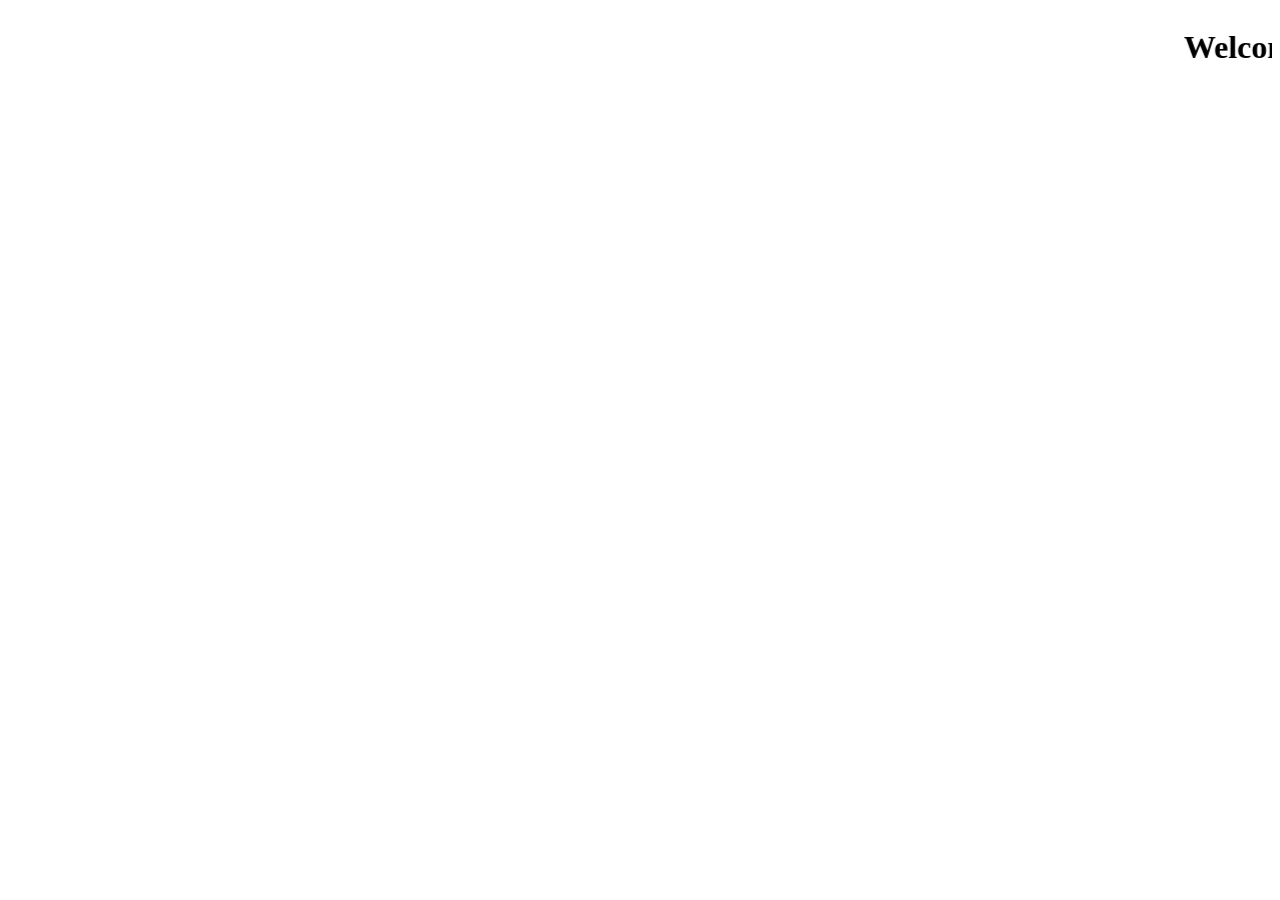
<file: src/main/resources/templates/index.html>
<!DOCTYPE html>
<html>
    <head>
        <title>Travel Comparison</title>
    </head>
    <body>
        <marquee>
            <h1>Welcome to Travel Comparison</h1>
        </marquee>
    </body>
</html>
</file>
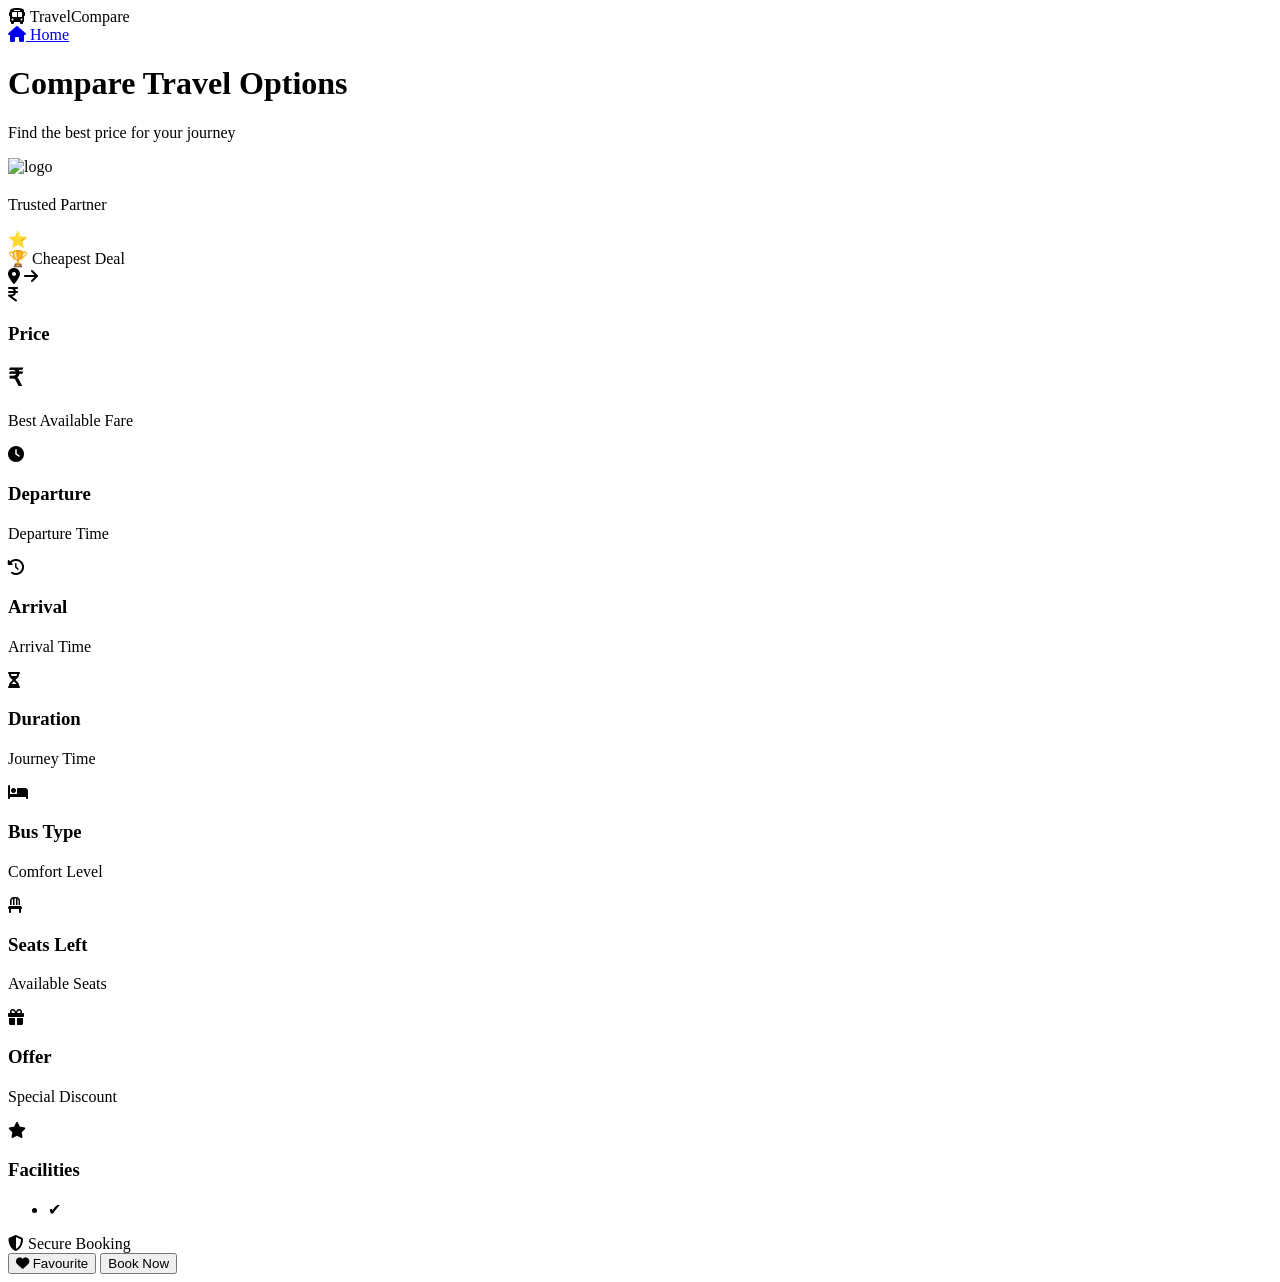
<file: src/main/resources/templates/compare.html>
<!DOCTYPE html>
<html xmlns:th="http://www.thymeleaf.org">

<head>

<meta charset="UTF-8">
<title>Travel Comparison</title>

<link rel="stylesheet" th:href="@{/css/style.css}">

<link
rel="stylesheet"
href="https://cdnjs.cloudflare.com/ajax/libs/font-awesome/6.5.2/css/all.min.css">

</head>

<body class="compare-page">

<div class="navbar">

<div class="logo">

<i class="fa-solid fa-bus"></i>

<span>TravelCompare</span>

</div>

<a href="/home" class="home-btn">

<i class="fa-solid fa-house"></i>

Home

</a>

</div>

<div class="page-title">

<h1>

Compare Travel Options

</h1>

<p>

Find the best price for your journey

</p>

</div>

<div class="compare-container">

<div class="compare-card"

th:each="option:${options}">

<div class="card-top">

<div class="company">

<img
th:src="${option.imageUrl}"
alt="logo">

<div>

<h2
th:text="${option.website}">

</h2>

<p>

Trusted Partner

</p>

</div>

</div>

<div class="rating">

⭐

<span
th:text="${option.rating}">

</span>

</div>

</div>

<div class="badge">

🏆 Cheapest Deal

</div>

<div class="route">

<i class="fa-solid fa-location-dot"></i>

<span
th:text="${option.source}">

</span>

<i class="fa-solid fa-arrow-right"></i>

<span
th:text="${option.destination}">

</span>

</div>

<div class="details-grid">

<div class="detail-box">

<i class="fa-solid fa-indian-rupee-sign icon"></i>

<h3>Price</h3>

<h2>

₹<span
th:text="${option.price}">
</span>

</h2>

<p>

Best Available Fare

</p>

</div>

<div class="detail-box">

<i class="fa-solid fa-clock icon"></i>

<h3>Departure</h3>

<h2
th:text="${option.departureTime}">
</h2>

<p>

Departure Time

</p>

</div>

<div class="detail-box">

<i class="fa-solid fa-clock-rotate-left icon"></i>

<h3>Arrival</h3>

<h2
th:text="${option.arrivalTime}">
</h2>

<p>

Arrival Time

</p>

</div>

<div class="detail-box">

<i class="fa-solid fa-hourglass-half icon"></i>

<h3>Duration</h3>

<h2
th:text="${option.duration}">
</h2>

<p>

Journey Time

</p>

</div>
<div class="detail-box">

<i class="fa-solid fa-bed icon"></i>

<h3>Bus Type</h3>

<h2 th:text="${option.busType}"></h2>

<p>Comfort Level</p>

</div>

<div class="detail-box">

<i class="fa-solid fa-chair icon"></i>

<h3>Seats Left</h3>

<h2>

<span th:text="${option.seatsLeft}"></span>

</h2>

<p>Available Seats</p>

</div>

<div class="detail-box">

<i class="fa-solid fa-gift icon"></i>

<h3>Offer</h3>

<h2 th:text="${option.offer}"></h2>

<p>Special Discount</p>

</div>

<div class="detail-box facilities">

<i class="fa-solid fa-star icon"></i>

<h3>Facilities</h3>

<ul>

<li th:each="facility : ${#strings.arraySplit(option.facilities, ',')}">
    ✔ <span th:text="${facility}"></span>
</li>

</ul>

</div>

</div>

<div class="card-footer">

<div class="secure">

<i class="fa-solid fa-shield-halved"></i>

Secure Booking

</div>

<div class="buttons">

<button class="fav">

<i class="fa-solid fa-heart"></i>

Favourite

</button>

<a
th:href="${option.bookingLink}"
target="_blank">

<button class="book">

Book Now

</button>

</a>

</div>

</div>

</div>

</div>

</body>

</html>
</file>
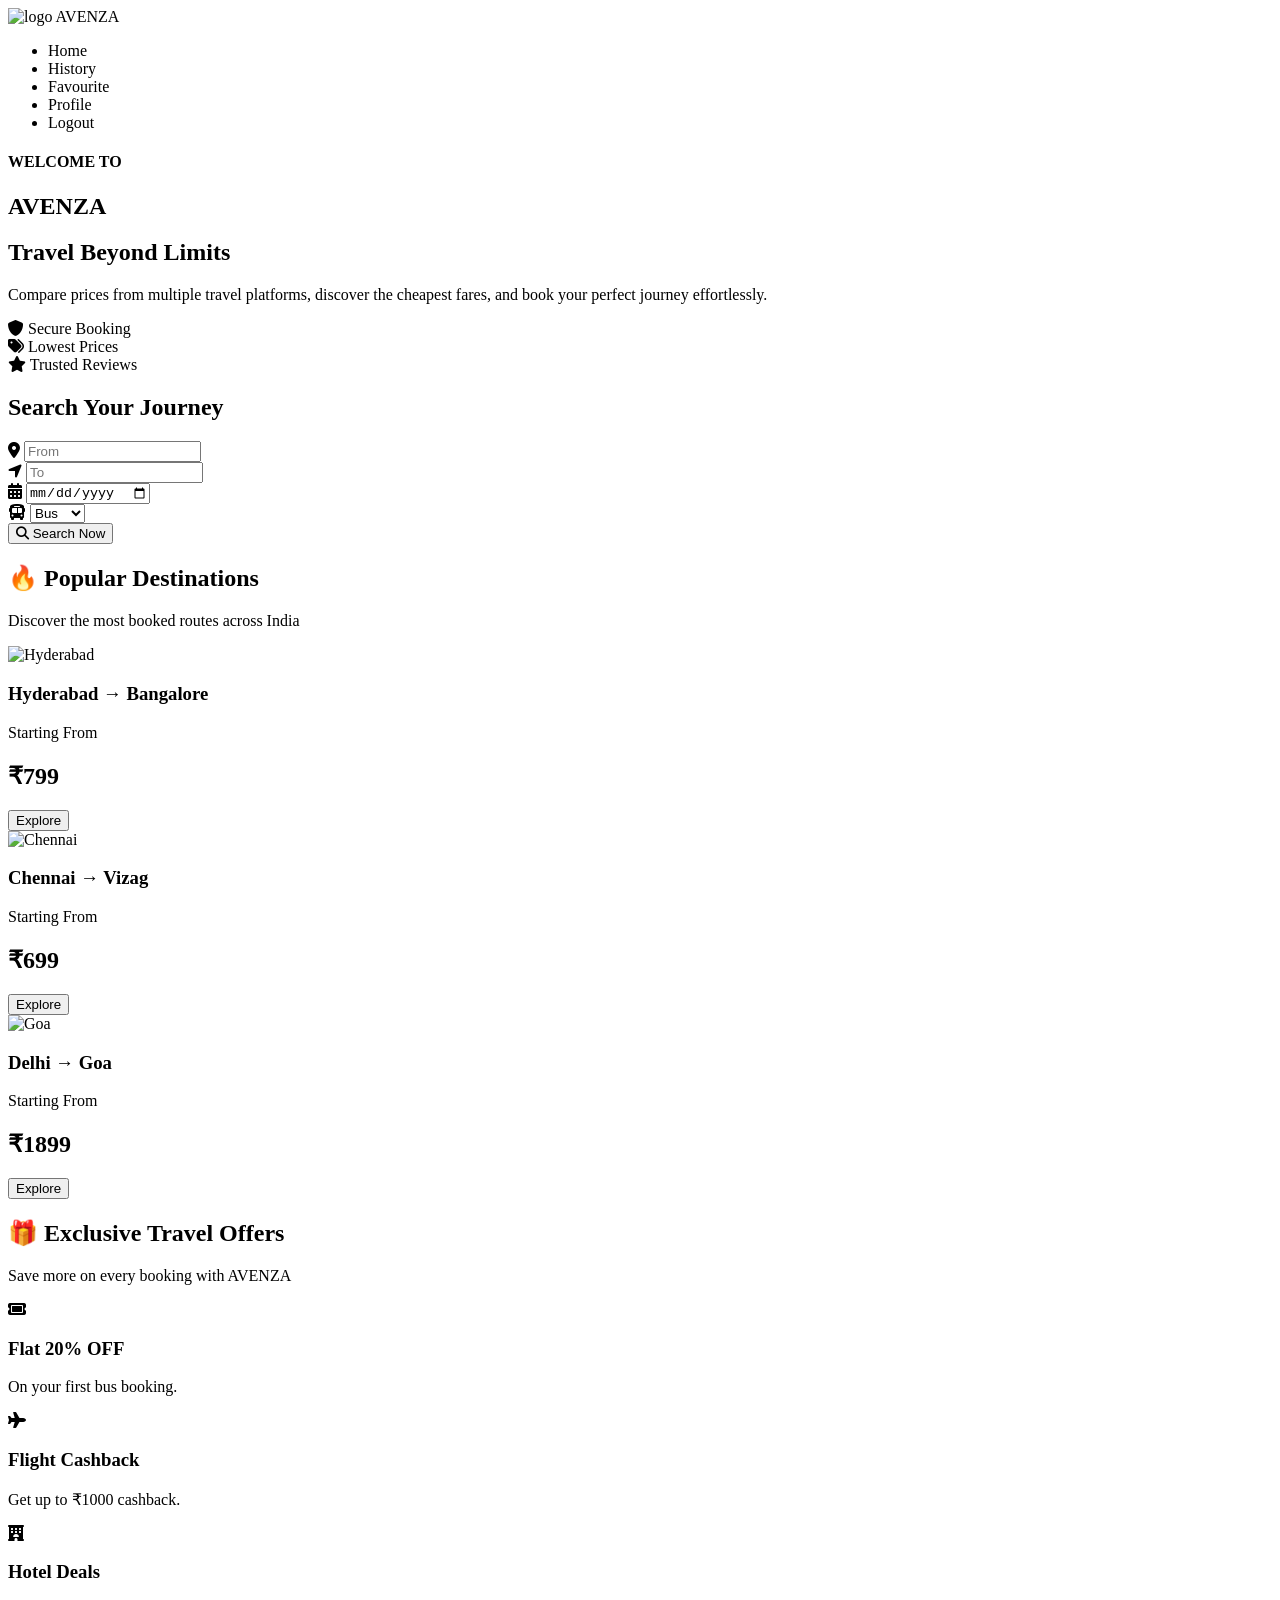
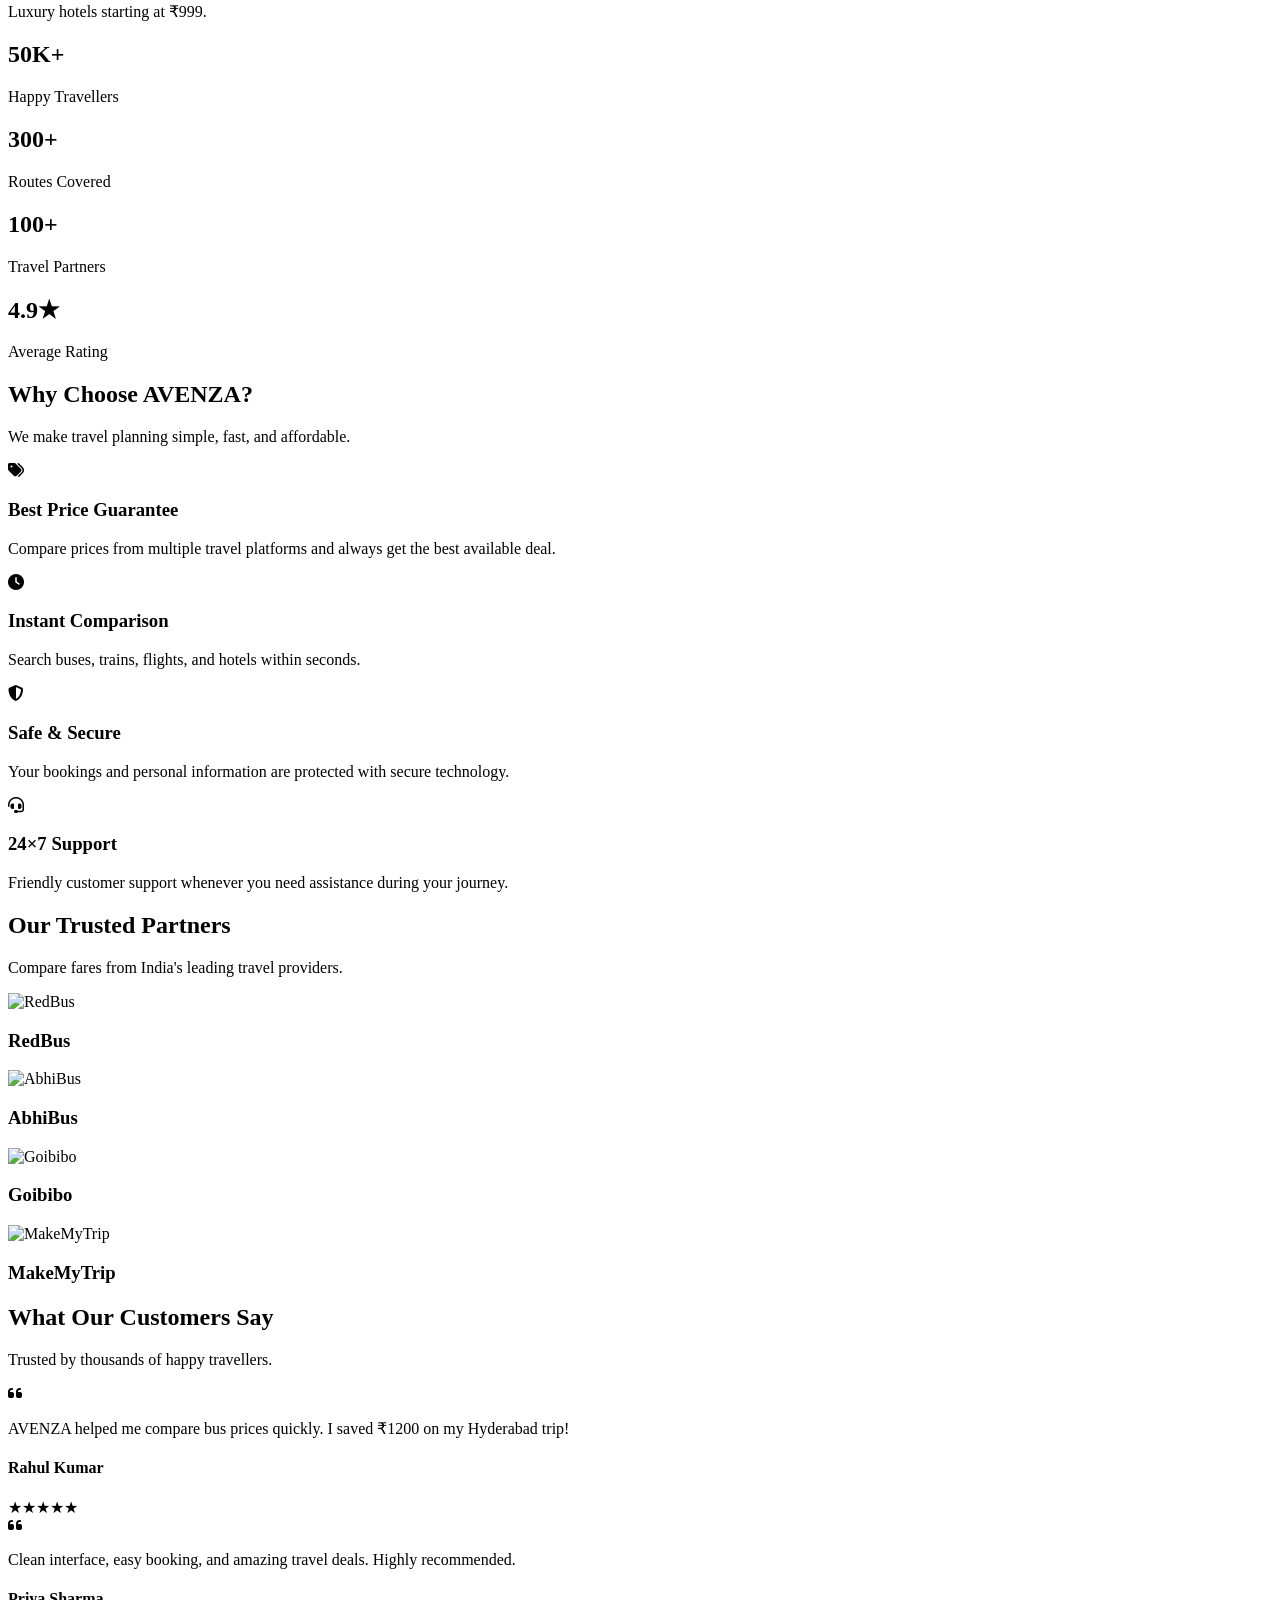
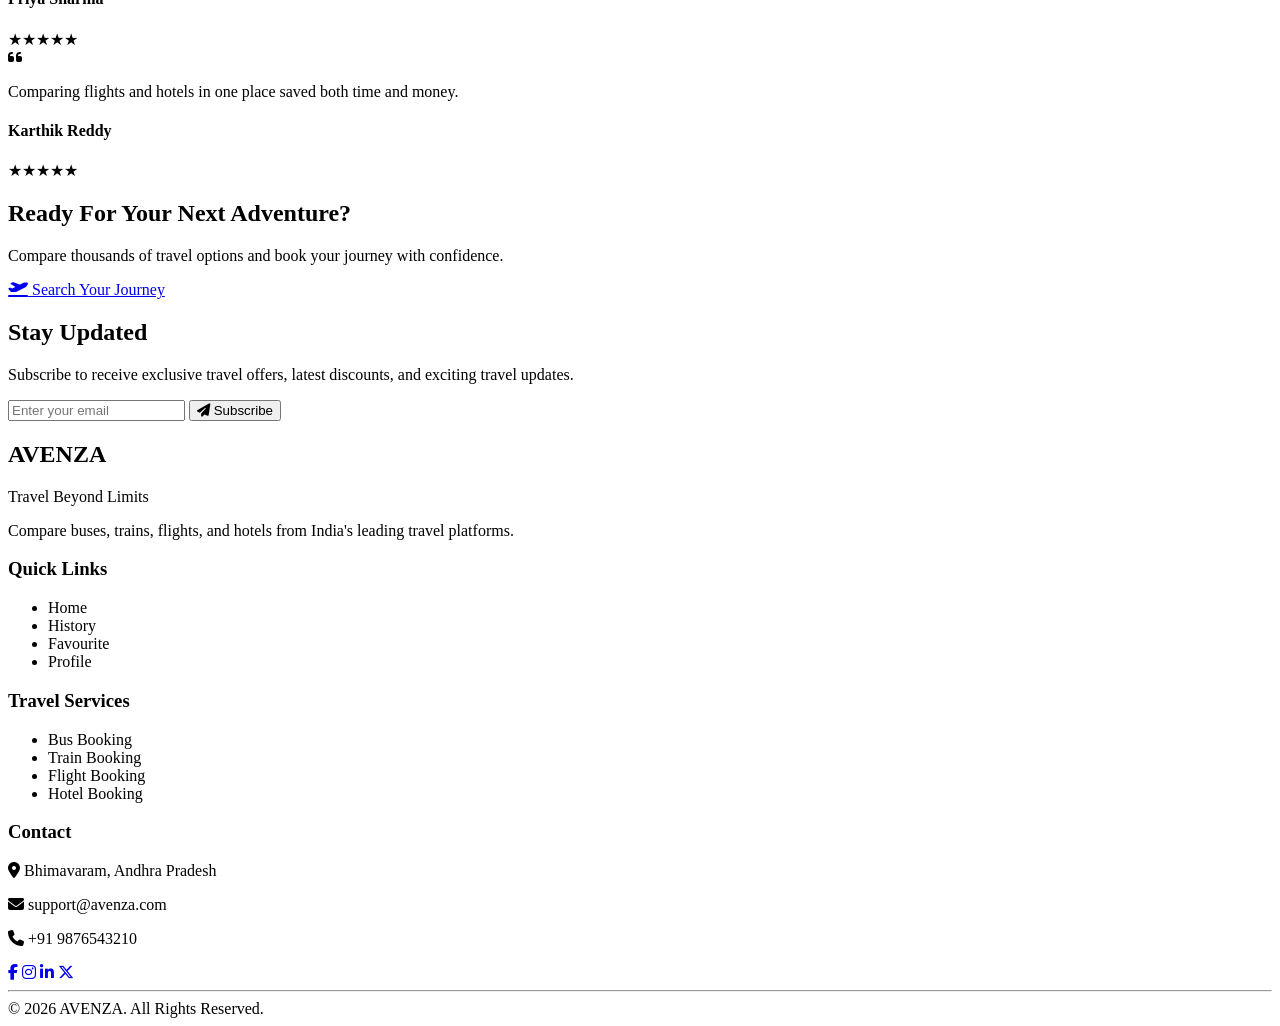
<file: src/main/resources/templates/home.html>
<!DOCTYPE html>
<html xmlns:th="http://www.thymeleaf.org">

<head>

    <meta charset="UTF-8">
    <meta name="viewport" content="width=device-width, initial-scale=1.0">

    <title>AVENZA | Travel Beyond Limits</title>

    <link rel="icon" th:href="@{/images/favicon.png}">

    <link rel="stylesheet" th:href="@{/css/home.css}">

    <link rel="preconnect" href="https://fonts.googleapis.com">

    <link href="https://fonts.googleapis.com/css2?family=Poppins:wght@300;400;500;600;700&display=swap" rel="stylesheet">

    <link href="https://cdnjs.cloudflare.com/ajax/libs/font-awesome/6.5.2/css/all.min.css" rel="stylesheet">

</head>

<body>

<!-- ================= NAVBAR ================= -->

<nav class="navbar">

    <div class="logo">

        <img th:src="@{/images/avenza-logo.png}" alt="logo">

        <span>AVENZA</span>

    </div>

    <ul>

        <li><a th:href="@{/home}" class="active">Home</a></li>

        <li><a th:href="@{/history}">History</a></li>

        <li><a th:href="@{/favourite}">Favourite</a></li>

        <li><a th:href="@{/profile}">Profile</a></li>

        <li>

            <a class="logout-btn"

               th:href="@{/logout}">

                Logout

            </a>

        </li>

    </ul>

</nav>

<!-- ================= HERO ================= -->

<section class="hero">

    <div class="overlay"></div>

    <div class="hero-left">

        <h4>WELCOME TO</h4>

        <h1>

            AVENZA

        </h1>

        <h2>

            Travel Beyond Limits

        </h2>

        <p>

            Compare prices from multiple travel platforms,
            discover the cheapest fares,
            and book your perfect journey effortlessly.

        </p>

        <div class="features">

            <div>

                <i class="fa-solid fa-shield"></i>

                Secure Booking

            </div>

            <div>

                <i class="fa-solid fa-tags"></i>

                Lowest Prices

            </div>

            <div>

                <i class="fa-solid fa-star"></i>

                Trusted Reviews

            </div>

        </div>

    </div>

    <!-- Search Card -->

    <div class="search-card">

        <h2>

            Search Your Journey

        </h2>

        <form action="/search" method="post">

            <div class="input-group">

                <i class="fa-solid fa-location-dot"></i>

                <input

                        type="text"

                        name="source"

                        placeholder="From"

                        required>

            </div>

            <div class="input-group">

                <i class="fa-solid fa-location-arrow"></i>

                <input

                        type="text"

                        name="destination"

                        placeholder="To"

                        required>

            </div>

            <div class="input-group">

                <i class="fa-solid fa-calendar-days"></i>

                <input

                        type="date"

                        name="date"

                        required>

            </div>

            <div class="input-group">

                <i class="fa-solid fa-bus"></i>

                <select name="travelType">

                    <option>Bus</option>

                    <option>Train</option>

                    <option>Flight</option>

                    <option>Hotel</option>

                </select>

            </div>

            <button type="submit">

                <i class="fa-solid fa-magnifying-glass"></i>

                Search Now

            </button>

        </form>

    </div>

</section>

<!-- ================= POPULAR DESTINATIONS ================= -->

<section class="popular">

    <h2>🔥 Popular Destinations</h2>

    <p class="section-subtitle">
        Discover the most booked routes across India
    </p>

    <div class="destination-container">

        <div class="destination-card">

            <img th:src="@{/images/hyderabad.jpg}" alt="Hyderabad">

            <div class="destination-content">

                <h3>Hyderabad → Bangalore</h3>

                <p>Starting From</p>

                <h1>₹799</h1>

                <button>Explore</button>

            </div>

        </div>

        <div class="destination-card">

            <img th:src="@{/images/chennai.jpg}" alt="Chennai">

            <div class="destination-content">

                <h3>Chennai → Vizag</h3>

                <p>Starting From</p>

                <h1>₹699</h1>

                <button>Explore</button>

            </div>

        </div>

        <div class="destination-card">

            <img th:src="@{/images/goa.jpg}" alt="Goa">

            <div class="destination-content">

                <h3>Delhi → Goa</h3>

                <p>Starting From</p>

                <h1>₹1899</h1>

                <button>Explore</button>

            </div>

        </div>

    </div>

</section>

<!-- ================= SPECIAL OFFERS ================= -->

<section class="offers">

    <h2>🎁 Exclusive Travel Offers</h2>

    <p class="section-subtitle">
        Save more on every booking with AVENZA
    </p>

    <div class="offer-container">

        <div class="offer-card">

            <i class="fa-solid fa-ticket"></i>

            <h3>Flat 20% OFF</h3>

            <p>On your first bus booking.</p>

        </div>

        <div class="offer-card">

            <i class="fa-solid fa-plane"></i>

            <h3>Flight Cashback</h3>

            <p>Get up to ₹1000 cashback.</p>

        </div>

        <div class="offer-card">

            <i class="fa-solid fa-hotel"></i>

            <h3>Hotel Deals</h3>

            <p>Luxury hotels starting at ₹999.</p>

        </div>

    </div>

</section>

<!-- ================= STATISTICS ================= -->

<section class="statistics">

    <div class="stat-box">

        <h1>50K+</h1>

        <p>Happy Travellers</p>

    </div>

    <div class="stat-box">

        <h1>300+</h1>

        <p>Routes Covered</p>

    </div>

    <div class="stat-box">

        <h1>100+</h1>

        <p>Travel Partners</p>

    </div>

    <div class="stat-box">

        <h1>4.9★</h1>

        <p>Average Rating</p>

    </div>

</section>
<!-- ================= WHY CHOOSE AVENZA ================= -->

<section class="why-us">

    <h2>Why Choose AVENZA?</h2>

    <p class="section-subtitle">
        We make travel planning simple, fast, and affordable.
    </p>

    <div class="why-container">

        <div class="why-card">

            <i class="fa-solid fa-tags"></i>

            <h3>Best Price Guarantee</h3>

            <p>
                Compare prices from multiple travel platforms
                and always get the best available deal.
            </p>

        </div>

        <div class="why-card">

            <i class="fa-solid fa-clock"></i>

            <h3>Instant Comparison</h3>

            <p>
                Search buses, trains, flights, and hotels
                within seconds.
            </p>

        </div>

        <div class="why-card">

            <i class="fa-solid fa-shield-halved"></i>

            <h3>Safe & Secure</h3>

            <p>
                Your bookings and personal information
                are protected with secure technology.
            </p>

        </div>

        <div class="why-card">

            <i class="fa-solid fa-headset"></i>

            <h3>24×7 Support</h3>

            <p>
                Friendly customer support whenever you need
                assistance during your journey.
            </p>

        </div>

    </div>

</section>

<!-- ================= TRAVEL PARTNERS ================= -->

<section class="partners">

    <h2>Our Trusted Partners</h2>

    <p class="section-subtitle">
        Compare fares from India's leading travel providers.
    </p>

    <div class="partner-container">

        <div class="partner-card">

            <img th:src="@{/images/redbus.png}" alt="RedBus">

            <h3>RedBus</h3>

        </div>

        <div class="partner-card">

            <img th:src="@{/images/abhibus.png}" alt="AbhiBus">

            <h3>AbhiBus</h3>

        </div>

        <div class="partner-card">

            <img th:src="@{/images/goibibo.png}" alt="Goibibo">

            <h3>Goibibo</h3>

        </div>

        <div class="partner-card">

            <img th:src="@{/images/makemytrip.png}" alt="MakeMyTrip">

            <h3>MakeMyTrip</h3>

        </div>

    </div>

</section>

<!-- ================= TESTIMONIALS ================= -->

<section class="testimonials">

    <h2>What Our Customers Say</h2>

    <p class="section-subtitle">
        Trusted by thousands of happy travellers.
    </p>

    <div class="testimonial-container">

        <div class="testimonial-card">

            <i class="fa-solid fa-quote-left"></i>

            <p>
                AVENZA helped me compare bus prices quickly.
                I saved ₹1200 on my Hyderabad trip!
            </p>

            <h4>Rahul Kumar</h4>

            <span>★★★★★</span>

        </div>

        <div class="testimonial-card">

            <i class="fa-solid fa-quote-left"></i>

            <p>
                Clean interface, easy booking, and amazing
                travel deals. Highly recommended.
            </p>

            <h4>Priya Sharma</h4>

            <span>★★★★★</span>

        </div>

        <div class="testimonial-card">

            <i class="fa-solid fa-quote-left"></i>

            <p>
                Comparing flights and hotels in one place
                saved both time and money.
            </p>

            <h4>Karthik Reddy</h4>

            <span>★★★★★</span>

        </div>

    </div>

</section>

<!-- ================= CALL TO ACTION ================= -->

<section class="cta">

    <h2>Ready For Your Next Adventure?</h2>

    <p>

        Compare thousands of travel options and book your
        journey with confidence.

    </p>

    <a href="#top" class="cta-btn">

        <i class="fa-solid fa-plane-departure"></i>

        Search Your Journey

    </a>

</section>

<!-- ================= NEWSLETTER ================= -->

<section class="newsletter">

    <div class="newsletter-content">

        <h2>Stay Updated</h2>

        <p>

            Subscribe to receive exclusive travel offers,
            latest discounts, and exciting travel updates.

        </p>

        <form class="newsletter-form">

            <input
                    type="email"
                    placeholder="Enter your email"
                    required>

            <button type="submit">

                <i class="fa-solid fa-paper-plane"></i>

                Subscribe

            </button>

        </form>

    </div>

</section>

<!-- ================= FOOTER ================= -->

<footer>

    <div class="footer-container">

        <div class="footer-column">

            <h2>AVENZA</h2>

            <p>

                Travel Beyond Limits

            </p>

            <p>

                Compare buses, trains, flights,
                and hotels from India's leading
                travel platforms.

            </p>

        </div>

        <div class="footer-column">

            <h3>Quick Links</h3>

            <ul>

                <li><a th:href="@{/home}">Home</a></li>

                <li><a th:href="@{/history}">History</a></li>

                <li><a th:href="@{/favourite}">Favourite</a></li>

                <li><a th:href="@{/profile}">Profile</a></li>

            </ul>

        </div>

        <div class="footer-column">

            <h3>Travel Services</h3>

            <ul>

                <li>Bus Booking</li>

                <li>Train Booking</li>

                <li>Flight Booking</li>

                <li>Hotel Booking</li>

            </ul>

        </div>

        <div class="footer-column">

            <h3>Contact</h3>

            <p>

                <i class="fa-solid fa-location-dot"></i>

                Bhimavaram, Andhra Pradesh

            </p>

            <p>

                <i class="fa-solid fa-envelope"></i>

                support@avenza.com

            </p>

            <p>

                <i class="fa-solid fa-phone"></i>

                +91 9876543210

            </p>

            <div class="social-icons">

                <a href="#"><i class="fab fa-facebook-f"></i></a>

                <a href="#"><i class="fab fa-instagram"></i></a>

                <a href="#"><i class="fab fa-linkedin-in"></i></a>

                <a href="#"><i class="fab fa-x-twitter"></i></a>

            </div>

        </div>

    </div>

    <hr>

    <div class="copyright">

        © 2026 AVENZA. All Rights Reserved.

    </div>

</footer>

<script th:src="@{/js/home.js}"></script>


</body>

</html>
</file>
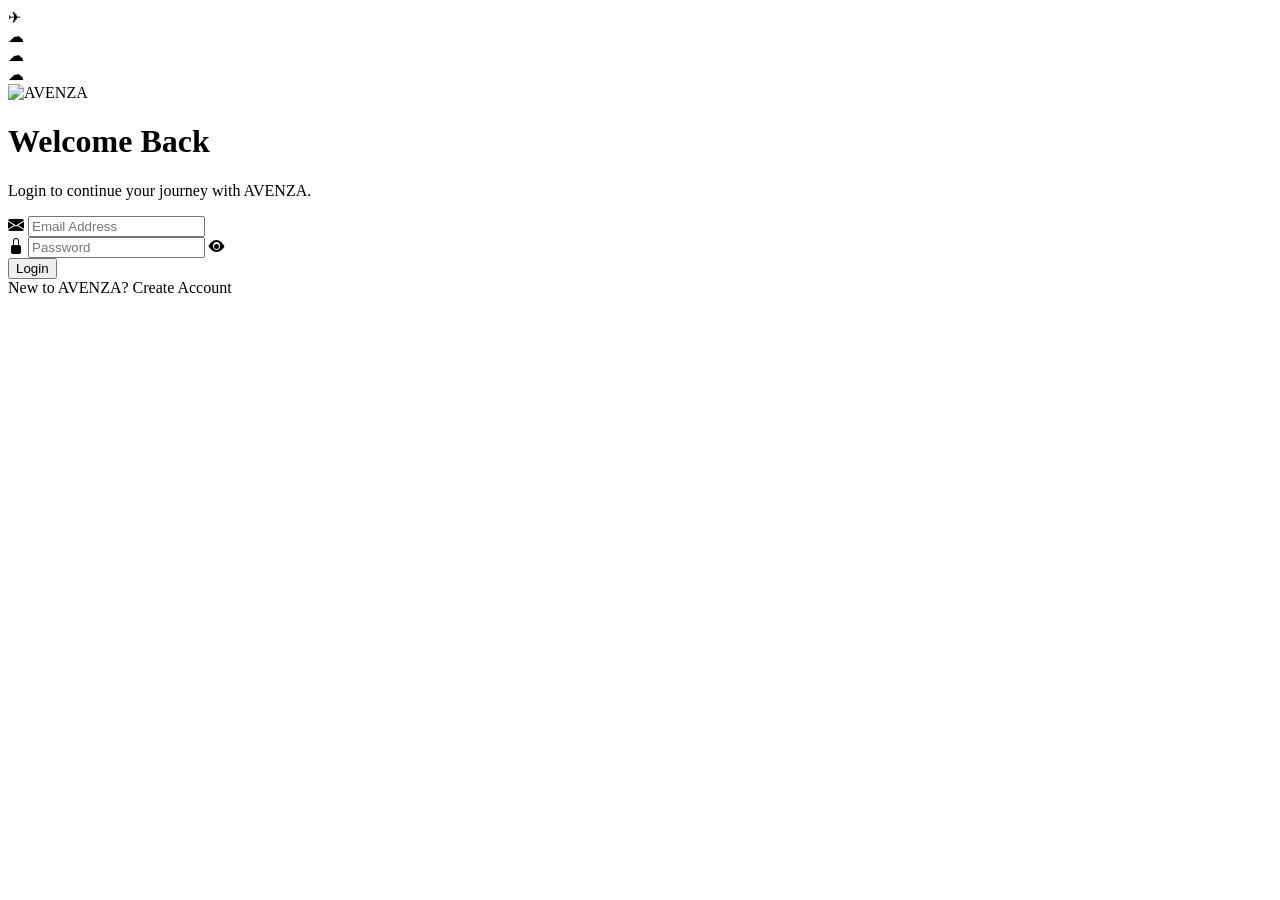
<file: src/main/resources/templates/login.html>
<!DOCTYPE html>
<html xmlns:th="http://www.thymeleaf.org">
<head>

    <meta charset="UTF-8">
    <meta name="viewport" content="width=device-width, initial-scale=1.0">

    <title>AVENZA | Login</title>

    <link rel="icon" type="image/png" th:href="@{/images/favicon.png}">

    <link rel="stylesheet"
          href="https://cdn.jsdelivr.net/npm/bootstrap-icons@1.11.3/font/bootstrap-icons.min.css">

    <link rel="stylesheet" th:href="@{/css/login.css}">

</head>

<body>

<div class="background">

    <div class="plane">✈</div>

    <div class="cloud cloud1">☁</div>
    <div class="cloud cloud2">☁</div>
    <div class="cloud cloud3">☁</div>

</div>

<div class="login-card">

    <img th:src="@{/images/avenza-logo.png}"
         class="logo"
         alt="AVENZA">

    <h1>Welcome Back</h1>

    <p>Login to continue your journey with AVENZA.</p>

    <form th:action="@{/login}" method="post">

        <div class="input-box">

            <i class="bi bi-envelope-fill"></i>

            <input
                    type="email"
                    name="username"
                    placeholder="Email Address"
                    required>

        </div>

        <div class="input-box">

            <i class="bi bi-lock-fill"></i>

            <input
                    type="password"
                    id="password"
                    name="password"
                    placeholder="Password"
                    required>

            <span onclick="togglePassword()" class="eye">
                <i class="bi bi-eye-fill"></i>
            </span>

        </div>

        <button type="submit">

            Login

        </button>

    </form>

    <div class="register-link">

        New to AVENZA?

        <a th:href="@{/register}">
            Create Account
        </a>

    </div>

</div>

<script>

function togglePassword(){

    let p=document.getElementById("password");

    p.type=(p.type==="password")?"text":"password";

}

</script>

</body>
</html>
</file>
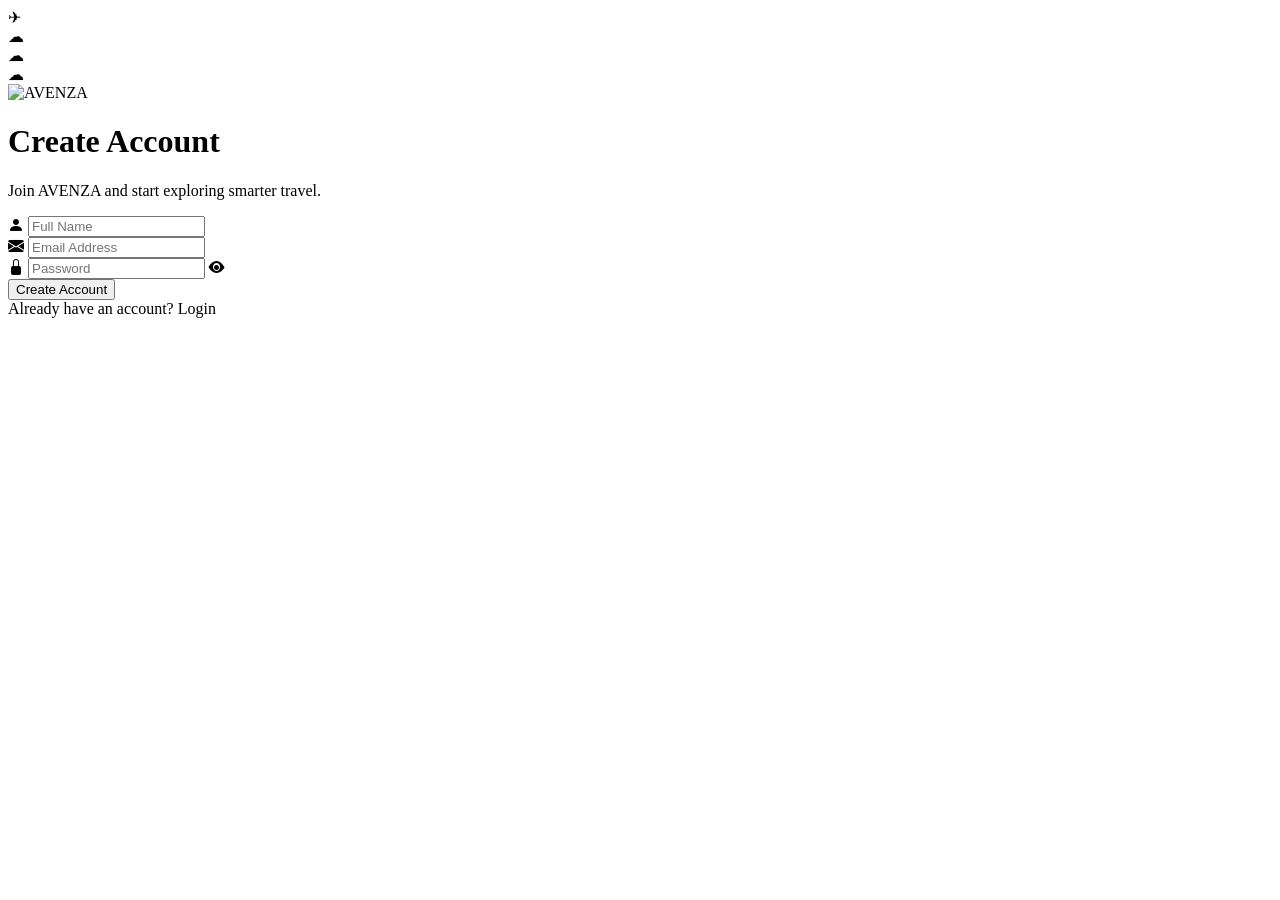
<file: src/main/resources/templates/register.html>
<!DOCTYPE html>
<html xmlns:th="http://www.thymeleaf.org">
<head>

    <meta charset="UTF-8">
    <meta name="viewport" content="width=device-width, initial-scale=1.0">

    <title>AVENZA | Register</title>

    <link rel="icon" type="image/png" th:href="@{/images/favicon.png}">

    <link rel="stylesheet"
          href="https://cdn.jsdelivr.net/npm/bootstrap-icons@1.11.3/font/bootstrap-icons.min.css">

    <link rel="stylesheet" th:href="@{/css/register.css}">

</head>

<body>

<div class="background">

    <div class="plane">✈</div>

    <div class="cloud cloud1">☁</div>
    <div class="cloud cloud2">☁</div>
    <div class="cloud cloud3">☁</div>

</div>

<div class="register-card">

    <img th:src="@{/images/avenza-logo.png}"
         class="logo"
         alt="AVENZA">

    <h1>Create Account</h1>

    <p>Join AVENZA and start exploring smarter travel.</p>

    <form th:action="@{/register}" method="post">

        <div class="input-box">

            <i class="bi bi-person-fill"></i>

            <input
                    type="text"
                    name="name"
                    placeholder="Full Name"
                    required>

        </div>

        <div class="input-box">

            <i class="bi bi-envelope-fill"></i>

            <input
                    type="email"
                    name="email"
                    placeholder="Email Address"
                    required>

        </div>

        <div class="input-box">

            <i class="bi bi-lock-fill"></i>

            <input
                    type="password"
                    id="password"
                    name="password"
                    placeholder="Password"
                    required>

            <span onclick="togglePassword()" class="eye">
                <i class="bi bi-eye-fill"></i>
            </span>

        </div>

        <button type="submit">

            Create Account

        </button>

    </form>

    <div class="login-link">

        Already have an account?

        <a th:href="@{/login}">
            Login
        </a>

    </div>

</div>

<script>

function togglePassword(){

    let p=document.getElementById("password");

    p.type=(p.type==="password")?"text":"password";

}

</script>

</body>
</html>
</file>
